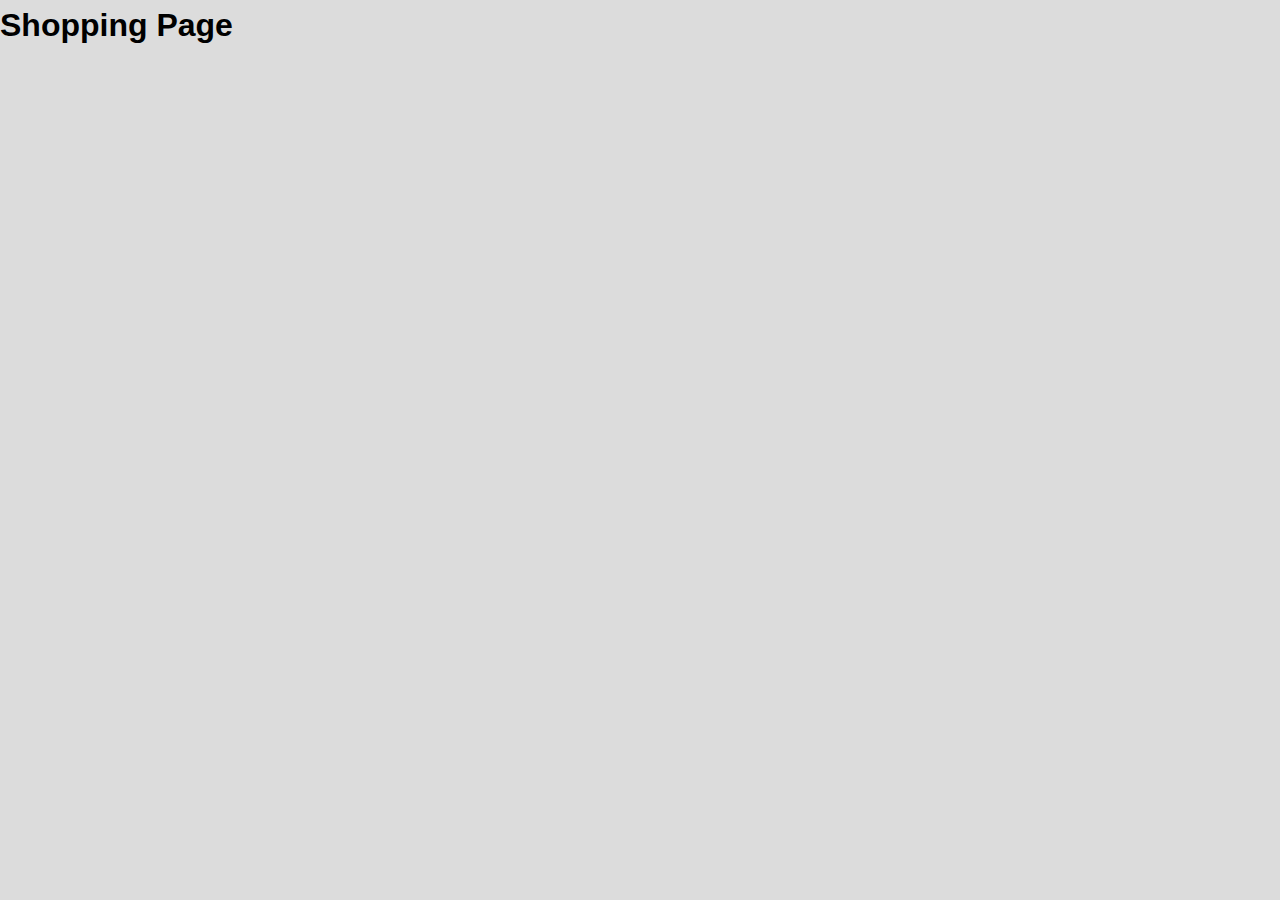
<file: website_project/shopping.html>
<!DOCTYPE html>
<html lang="en">
<head>
    <meta charset="UTF-8">
    <meta name="viewport" content="width=device-width, initial-scale=1.0">
    <title>Shopping Page</title>
    <link rel="stylesheet" href="styles.css">
</head>
<body>
    <h1>Shopping Page</h1>
    <!-- Përmbajtje për shopping page -->
    
    <!-- Përfshini skriptet dhe stilet e nevojshme -->
</body>
</html>
</file>
<file: website_project/styles.css>
* {
    margin: 0;
    padding: 0;
    box-sizing: border-box;
}


body {
    font-family: Arial, sans-serif;
    line-height: 1.6;
    background-color: gainsboro;
}

.container {
    max-width: 1200px;
    margin: 0 auto;
    padding: 0 15px;
}


header {
    background-color: gainsboro;
    color: #fff;
    padding: 10px 0;
}

.header-top {
    align-items: center;
}

.logo {
    font-size: 1.5rem;
    font-weight: bold;
}

.search-cart-account {
    margin-left: auto;
}

.search input[type="text"] {
    padding: 8px 15px;
    border: 1px solid white;
    border-radius: 8px;
    width: 200px;
}

.search i {
    position: relative;
    left: -30px;
    cursor: pointer;
}

.search i:hover {
    color: blue;
}

.account, .community, .cart {
    margin-left: 10px;
}

.account a, .community a, .cart a {
    color: black;
    text-decoration: none;
    margin-left: 5px;
}

.main-nav {
    background-color:ghostwhite;
    padding: 10px 0;
}

.main-nav ul {
    list-style-type: none;
    display: flex;
    justify-content: space-around;
    padding: 0;
    color: gainsboro;
}

.main-nav ul li {
    margin-right: 15px;
}

.main-nav ul li a {
    color: ghostwhite;
    text-decoration: none;
    font-size: 0.9rem;
    text-transform: uppercase;
    margin-right: 10px;

}

.main-nav ul li a:hover {
    color: blue;
}


.promo-banner {
    margin-bottom: 30px;
}

.promo-details {
    margin-top: 20px;
}

.promo-item p {
    margin-bottom: 10px;
}


.categories {
    margin-bottom: 30px;
}

.category {
    margin-bottom: 20px;
}

.category img {
    border-radius: 50%;
    width: 150px;
    height: 150px;
    object-fit: cover;
}

.category p {
    margin-top: 10px;
}


.new-products {
    padding: 30px 0;
}

.new-products h2 {
    margin-bottom: 30px;
}

.product-item {
    text-align: center;
}

.product-item img {
    width: 100%;
    height: auto;
    border-radius: 5px;
    margin-bottom: 15px;
}

.product-item h3 {
    font-size: 1.2rem;
    margin-bottom: 10px;
}

.product-item .price {
    font-size: 1.1rem;
    font-weight: bold;
    color: blue;
    margin-bottom: 10px;
}

.product-item .price a {
    color: blue;
    text-decoration: none;
}

.product-item .price a:hover {
    text-decoration: underline;
}


.glide__bullets {
    margin-top: 20px;
    text-align: center;
}

.glide__bullet {
    border: none;
    background-color: ghostwhite;
    width: 12px;
    height: 12px;
    border-radius: 50%;
    display: inline-block;
    margin: 0 5px;
    cursor: pointer;
}

.glide__bullet.active {
    background-color: blue;
}

.img-fluid {
    max-width: 100%;
    height: auto;
    width: 600px;
    max-height: 400px;
}
.promo-image {
    width: 600px;
    height: 400px;
}
</file>
